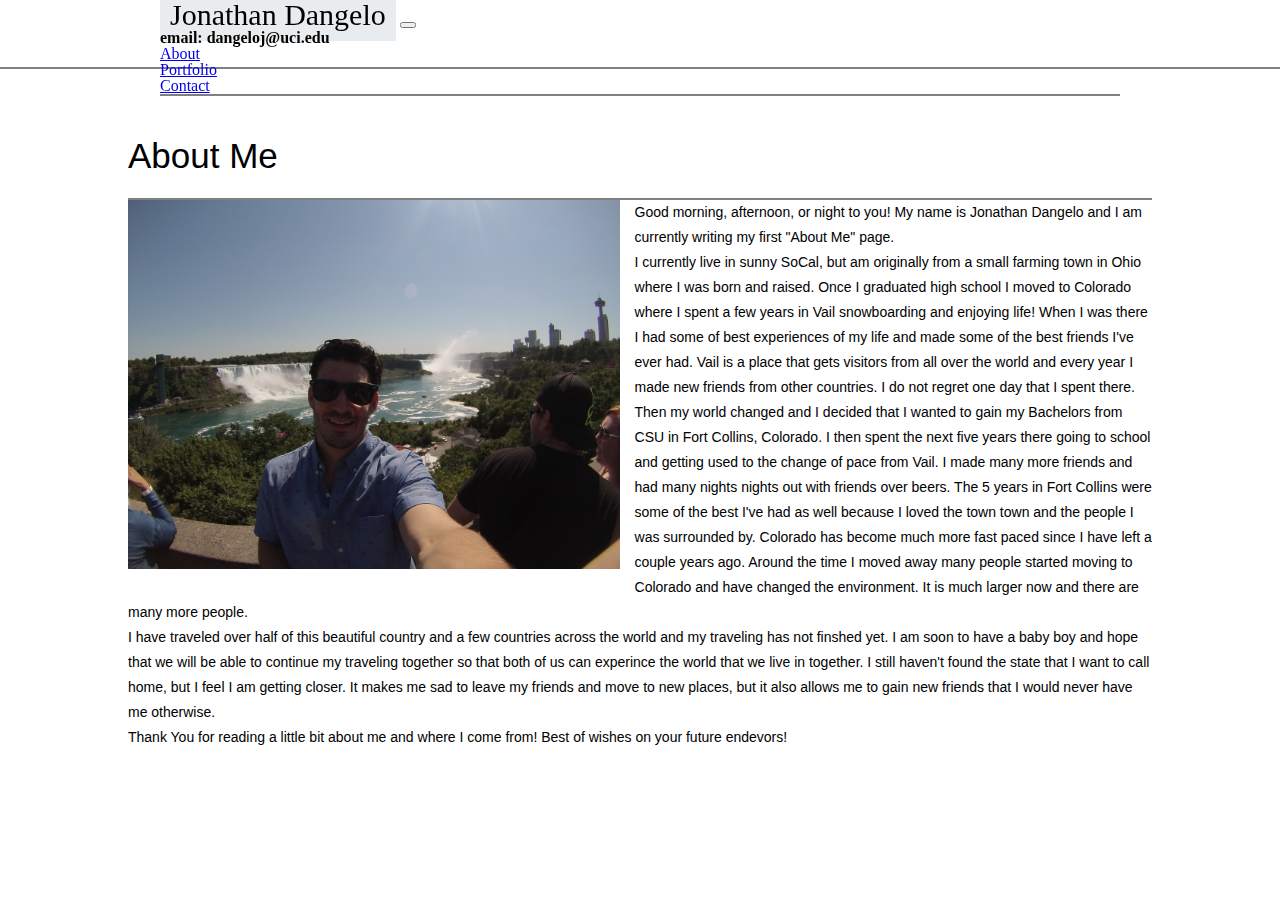
<file: index.html>
<!DOCTYPE html>
<html lang="en">

<head>
  <!--RESET CSS-->
  <link rel="stylesheet" type="text/css" href="Assets/Css/reset.css">
  <!--BOOTCAMP CSS-->
  <link rel="stylesheet" href="https://stackpath.bootstrapcdn.com/bootstrap/4.1.1/css/bootstrap.min.css" integrity="sha384-WskhaSGFgHYWDcbwN70/dfYBj47jz9qbsMId/iRN3ewGhXQFZCSftd1LZCfmhktB"
    crossorigin="anonymous">
  <!--STYLE CSS-->
  <link rel="stylesheet" type="text/css" href="Assets/Css/style.css">
  <meta charset="UTF-8">
  <meta name="viewport" content="width=device-width, initial-scale=1.0">
  <meta http-equiv="X-UA-Compatible" content="ie=edge">
  <title>About Me</title>
  <link rel="icon" href="http://www.tudormaxim.ro/wp-content/uploads/2017/02/lebada_neagra.png" sizes="32x32" />
</head>

<body>
  <!--NavBar-->
  <div class="navbarContainer">
    <nav class="navbar navbar-expand-md navbar-light bg-white fixed-top">
      <a class="navbar-brand white">Jonathan Dangelo</a>
      <button class="navbar-toggler" type="button" data-toggle="collapse" data-target="#navbarNav" aria-controls="navbarNav" aria-expanded="false"
        aria-label="Toggle navigation">
        <span class="navbar-toggler-icon"></span>
      </button>
      <div class="collapse navbar-collapse" id="navbarNav">
        <ul class="navbar-nav">
          <li class="nav-item">
              <li class="nav-item">
                  <a class="nav-link emailLink">email: dangeloj@uci.edu</a>
                </li>
            <a class="nav-link" href="index.html">About
            </a>
          </li>
          <li class="nav-item">
            <a class="nav-link" href="portfolio.html">Portfolio</a>
          </li>
          <li class="nav-item">
            <a class="nav-link" href="contact.html">Contact</a>
          </li>
        </ul>
      </div>
    </nav>
  </div>

  <!--Center Box-->
  <main role="main">
    <div class="container">
      <div class="jumbotron">
        <div class="aboutMe">
          <h2>About Me</h2>
        </div>
        <div class="words">
          <p>
            <img class="image" src="./Assets/Images/FBFD9AA8-8ED2-4925-89EF-2D664CE7D1E2.JPG" alt="Photo from Niagra Falls" width=48%> Good morning, afternoon, or night to you! My name is Jonathan Dangelo and I am currently writing my first "About
            Me" page.
            <br> I currently live in sunny SoCal, but am originally from a small farming town in Ohio where I was born and raised.
            Once I graduated high school I moved to Colorado where I spent a few years in Vail snowboarding and enjoying
            life! When I was there I had some of best experiences of my life and made some of the best friends I've ever
            had. Vail is a place that gets visitors from all over the world and every year I made new friends from other
            countries. I do not regret one day that I spent there.</p>
          <p> Then my world changed and I decided that I wanted to gain my Bachelors from CSU in Fort Collins, Colorado. I then
            spent the next five years there going to school and getting used to the change of pace from Vail. I made many
            more friends and had many nights nights out with friends over beers. The 5 years in Fort Collins were some of
            the best I've had as well because I loved the town town and the people I was surrounded by. Colorado has become
            much more fast paced since I have left a couple years ago. Around the time I moved away many people started moving
            to Colorado and have changed the environment. It is much larger now and there are many more people.</p>
          <p> I have traveled over half of this beautiful country and a few countries across the world and my traveling has not
            finshed yet. I am soon to have a baby boy and hope that we will be able to continue my traveling together so
            that both of us can experince the world that we live in together. I still haven't found the state that I want
            to call home, but I feel I am getting closer. It makes me sad to leave my friends and move to new places, but
            it also allows me to gain new friends that I would never have me otherwise.</p>
          <p> Thank You for reading a little bit about me and where I come from! Best of wishes on your future endevors!</p>
        </div>
      </div>
    </div>
  </main>

  <!--JAVASCRIPT AT BOTTOM!-->
  <script src="https://code.jquery.com/jquery-3.3.1.slim.min.js" integrity="sha384-q8i/X+965DzO0rT7abK41JStQIAqVgRVzpbzo5smXKp4YfRvH+8abtTE1Pi6jizo"
    crossorigin="anonymous"></script>
  <script src="https://cdnjs.cloudflare.com/ajax/libs/popper.js/1.14.3/umd/popper.min.js" integrity="sha384-ZMP7rVo3mIykV+2+9J3UJ46jBk0WLaUAdn689aCwoqbBJiSnjAK/l8WvCWPIPm49"
    crossorigin="anonymous"></script>
  <script src="https://stackpath.bootstrapcdn.com/bootstrap/4.1.1/js/bootstrap.min.js" integrity="sha384-smHYKdLADwkXOn1EmN1qk/HfnUcbVRZyYmZ4qpPea6sjB/pTJ0euyQp0Mk8ck+5T"
    crossorigin="anonymous"></script>
</body>

</html>
</file>
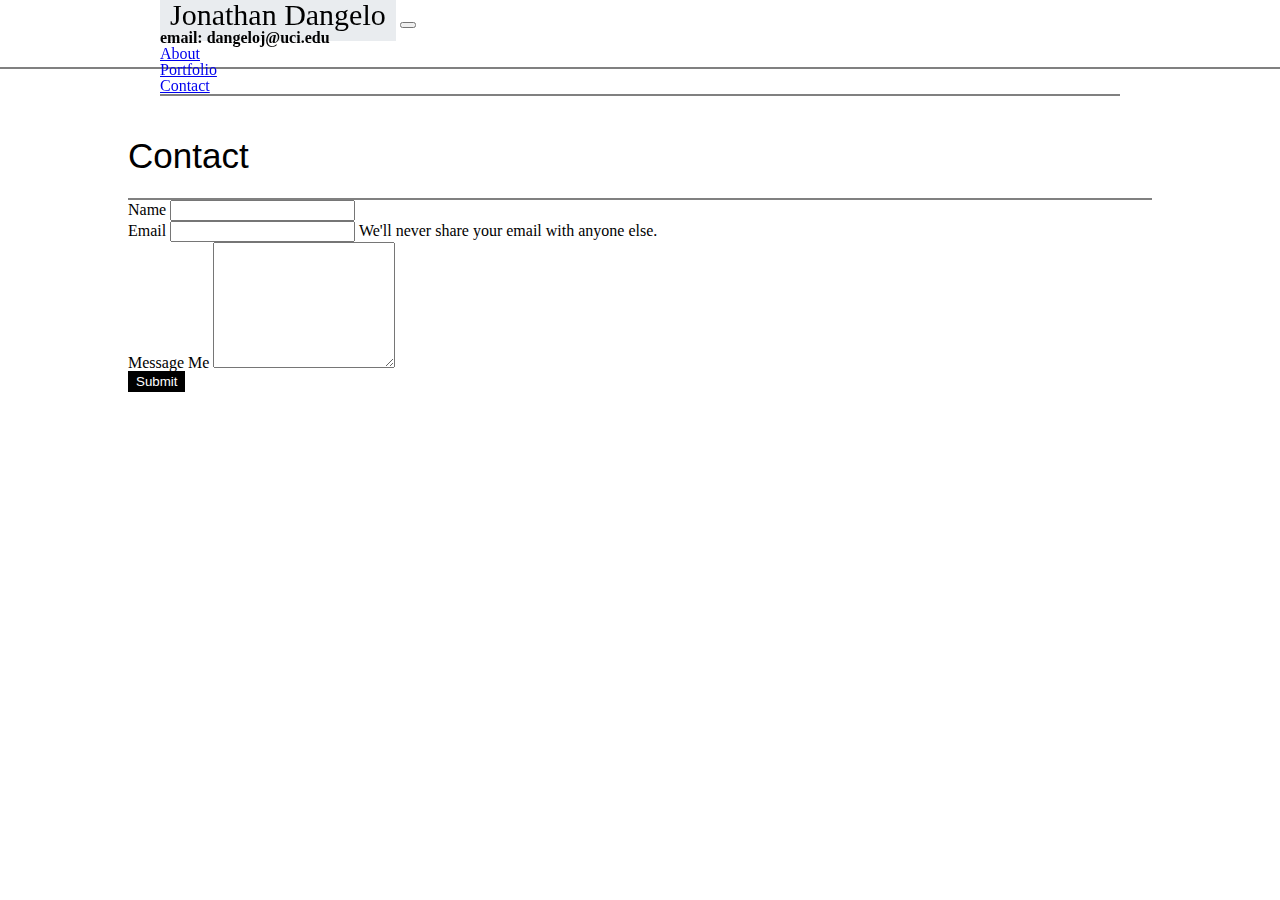
<file: contact.html>
<!DOCTYPE html>
<html lang="en">

<head>
  <!--RESET CSS-->
  <link rel="stylesheet" type="text/css" href="Assets/Css/reset.css">
  <!--BOOTCAMP CSS-->
  <link rel="stylesheet" href="https://stackpath.bootstrapcdn.com/bootstrap/4.1.1/css/bootstrap.min.css" integrity="sha384-WskhaSGFgHYWDcbwN70/dfYBj47jz9qbsMId/iRN3ewGhXQFZCSftd1LZCfmhktB"
    crossorigin="anonymous">
  <!--STYLE CSS-->
  <link rel="stylesheet" type="text/css" href="Assets/Css/style.css">
  <meta charset="UTF-8">
  <meta name="viewport" content="width=device-width, initial-scale=1.0">
  <meta http-equiv="X-UA-Compatible" content="ie=edge">
  <title>Contact</title>
  <link rel="icon" href="http://www.tudormaxim.ro/wp-content/uploads/2017/02/lebada_neagra.png" sizes="32x32" />
</head>

<body>
  <!--NavBar-->
  <div class="navbarContainer">
    <nav class="navbar navbar-expand-md navbar-light bg-white fixed-top">
      <a class="navbar-brand white">Jonathan Dangelo</a>
      <button class="navbar-toggler" type="button" data-toggle="collapse" data-target="#navbarNav" aria-controls="navbarNav" aria-expanded="false"
        aria-label="Toggle navigation">
        <span class="navbar-toggler-icon"></span>
      </button>
      <div class="collapse navbar-collapse" id="navbarNav">
        <ul class="navbar-nav">
          <li class="nav-item">
            <a class="nav-link emailLink">email: dangeloj@uci.edu</a>
          </li>
          <li class="nav-item">
            <a class="nav-link" href="index.html">About</a>
          </li>
          <li class="nav-item">
            <a class="nav-link" href="portfolio.html">Portfolio</a>
          </li>
          <li class="nav-item">
            <a class="nav-link" href="contact.html">Contact</a>
          </li>
        </ul>
      </div>
    </nav>
  </div>

  <!--Center Box-->
  <main role="main">
    <div class="container">
      <div class="jumbotron">
        <div class="aboutMe">
          <h2>Contact</h2>
        </div>
        <form>
          <div class="form-group">
            <label for="formGroupExampleInput">Name</label>
            <input type="text" class="form-control" id="formGroupExampleInput">
          </div>
          <div class="form-group">
            <label for="exampleInputEmail1">Email</label>
            <input type="email" class="form-control" id="exampleInputEmail1" aria-describedby="emailHelp">
            <small id="emailHelp" class="form-text text-muted">We'll never share your email with anyone else.</small>
          </div>
          <div class="form-group">
            <label for="exampleFormControlTextarea1">Message Me</label>
            <textarea class="form-control" id="exampleFormControlTextarea1" rows="8"></textarea>
          </div>
          <button type="submit" class="btn btn-primary">Submit</button>
        </form>
      </div>
    </div>
  </main>

  <!--JAVASCRIPT AT BOTTOM!-->
  <script src="https://code.jquery.com/jquery-3.3.1.slim.min.js" integrity="sha384-q8i/X+965DzO0rT7abK41JStQIAqVgRVzpbzo5smXKp4YfRvH+8abtTE1Pi6jizo"
    crossorigin="anonymous"></script>
  <script src="https://cdnjs.cloudflare.com/ajax/libs/popper.js/1.14.3/umd/popper.min.js" integrity="sha384-ZMP7rVo3mIykV+2+9J3UJ46jBk0WLaUAdn689aCwoqbBJiSnjAK/l8WvCWPIPm49"
    crossorigin="anonymous"></script>
  <script src="https://stackpath.bootstrapcdn.com/bootstrap/4.1.1/js/bootstrap.min.js" integrity="sha384-smHYKdLADwkXOn1EmN1qk/HfnUcbVRZyYmZ4qpPea6sjB/pTJ0euyQp0Mk8ck+5T"
    crossorigin="anonymous"></script>
</body>

</html>
</file>
<file: Assets/Css/style.css>
.navbar-nav {
    margin: 0 0 0 auto;
}

.navbar-thin {
    width: 960px;
}

.navbarContainer {
    background: white;
    position: fixed;
    width: 100%;
    height: 66.66667px;
    top: 0;
    left: 0;
    border-bottom: 2px solid gray;
    z-index: 100;
}

.navbar {
    width: 960px;
    margin: 0 auto;
    padding: 0;
    border-bottom: 2px solid gray;
}

body .navbar .navbar-brand {
    background:#e9ecef;
    color:black;
    font-size: 30px;
    padding: 10px;
}

body {
    padding: 8rem;
    background: url(https://ideasphere.com/wp-content/uploads/2016/08/Savin-NY-Website-Background-Web-1-1024x576.jpg);
    
    /* Full height */
    height: 100%;


    /* Center and scale the image nicely */
    background-position: center;
    background-repeat: no-repeat;
    background-size: cover;
}

/* About Me */
.aboutMe {
    font-size: 35px;
    color: black;
    width: 100%;
    padding-top: 10px;
    margin:0 auto;
    background-color: white;
    height: 60px;
    font-family: sans-serif;
    border-bottom: 2px solid gray;

}.image{
    float: left;
    padding-right:15px;
    padding-bottom:15px;
}

/* Words */
.words {
    line-height: 25px;
    font-family: sans-serif;
    font-size: 14px;
    font-weight:normal;
}

.btn-primary {
    background: black;
    color: white;
    border: 2px solid black;
}

/*Local Leaders */
.groupProject {
    background: url("../Images/localLeaders.png");
    height: 300px;
    background-size: 100% 100%;
}
.groupprojectText {
    text-align: center;
    font-size: 18px;
    font-family: sans-serif;
    font-weight: bold;
    color:#e9ecef;
    background: black;
}

/*Trivia Game */
.triviaGame {
    background: url("../Images/triviaGame.jpg");
    height: 300px;
    background-size: 100% 100%;
}

.triviagameText {
    text-align: center;
    font-size: 18px;
    font-family: sans-serif;
    font-weight: bold;
    color:#e9ecef;
    background: black;
}

/* Giphy */
.giphy {
    background: url("../Images/giphy.png");
    height: 300px;
    background-size: 100% 100%;
}
.giphyText {
    text-align: center;
    font-size: 18px;
    font-family: sans-serif;
    font-weight: bold;
    color:#e9ecef;
    background: black;
}
.gemCollector {
    background: url("../Images/gemCollector.png");
    height: 300px;
    background-size: 100% 100%;
}
.gemcollectorText {
    text-align: center;
    font-size: 18px;
    font-family: sans-serif;
    font-weight: bold;
    color:#e9ecef;
    background: black;
}

.row {
    padding-right: 15px;
    padding-left: 15px;
    padding-bottom: 15px;
    padding-top: 15px;
}

.emailLink {
    font-size: 16px;
    font-weight: bold;
}
</file>
